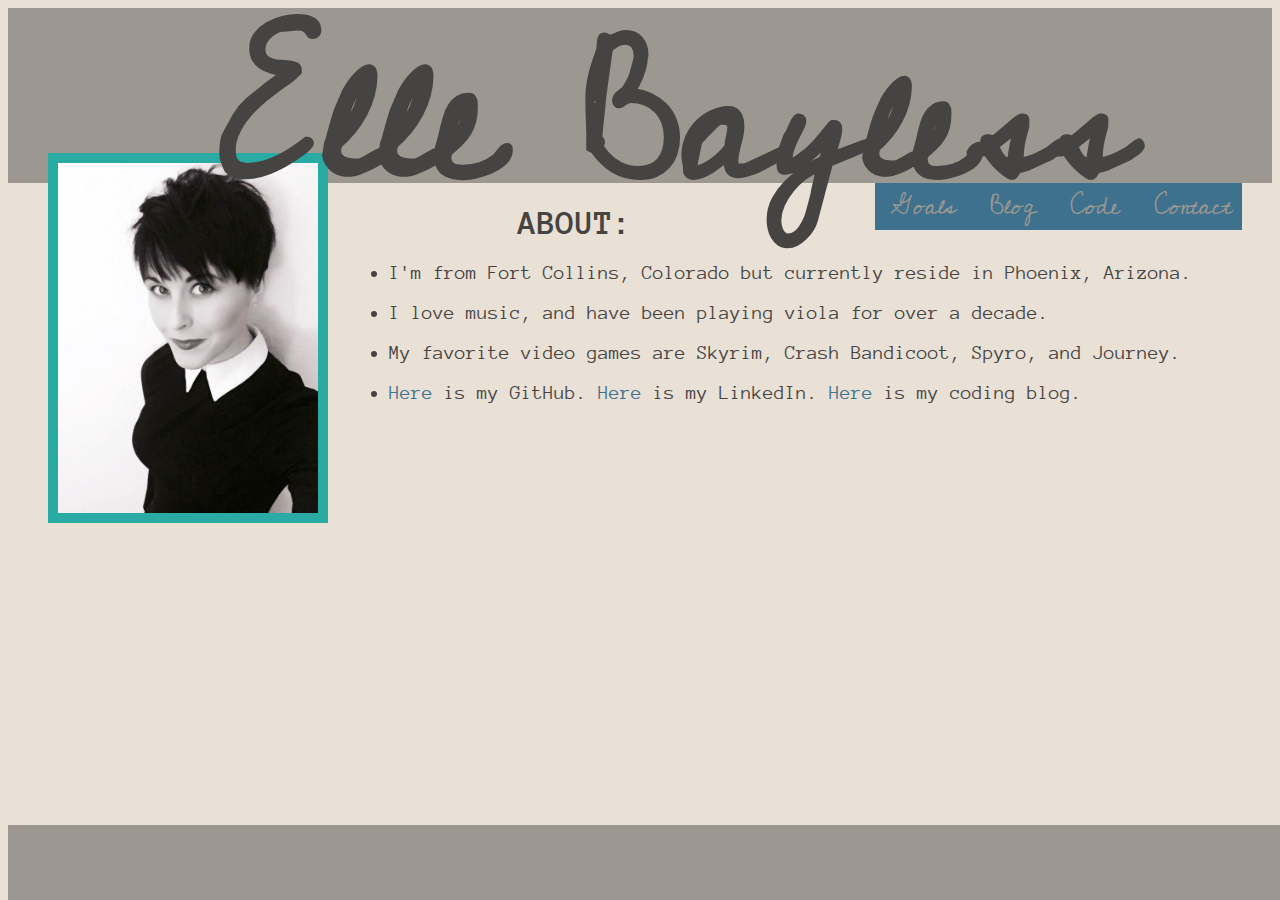
<file: index.html>
<!DOCTYPE html>
<html>
	<head>
		<link href='https://fonts.googleapis.com/css?family=Anonymous+Pro' rel='stylesheet' type='text/css'>
		<link href='https://fonts.googleapis.com/css?family=Cedarville+Cursive' rel='stylesheet' type='text/css'>
		<link type="text/css" rel="stylesheet" href="Styles.css"/>
		<title>Elle Bayless</title>
	</head>
	<body>
			<div class= "header">
					<h1><span id= "name">Elle</span> Bayless</h1>
					<div class= "buttonWrapper">
						<a href="hello.html"><div class="Button">Goals</div></a>
						<a href="https://ellebaylessdotcom.wordpress.com/"><div class="Button">Blog</div></a>
						<a href="https://github.com/ellebayless"><div class="Button">Code</div></a>
						<a href="contact.html"><div class="Button">Contact</div></a>
					</div>
			</div>
			<div class= "headshot">
				<img src="elleHeadshot1.jpg"/>
			</div>
			<h2>ABOUT:</h2>
			<div class= "bullets">
				<ul>
					<li>I'm from Fort Collins, Colorado but currently reside in Phoenix, Arizona.</li>
					<li>I love music, and have been playing viola for over a decade.</li>
					<li>My favorite video games are Skyrim, Crash Bandicoot, Spyro, and Journey.</li>
					<li>
						<a href="https://github.com/ellebayless">Here</a> is my GitHub.
						<a href="https://www.linkedin.com/in/elle-bayless-16b81190">Here</a> is my LinkedIn.
						<a href="https://ellebaylessdotcom.wordpress.com/"> Here</a> is my coding blog.
					</li>
				</ul>
			</div>
			<div class= "footer"></div>
	</body>
</html>
</file>
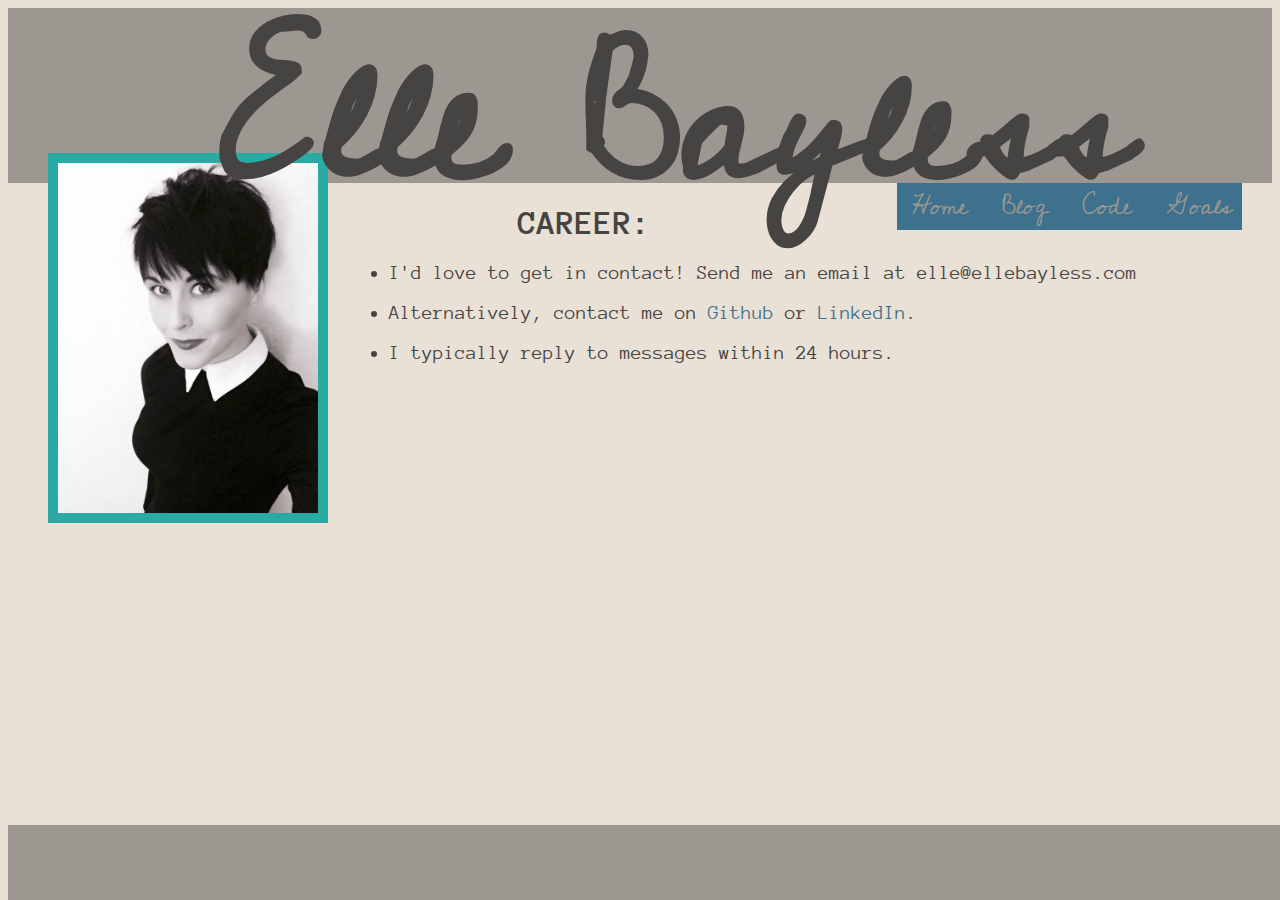
<file: contact.html>
<!DOCTYPE html>
<html>
  <head>
    <link href='https://fonts.googleapis.com/css?family=Anonymous+Pro' rel='stylesheet' type='text/css'>
		<link href='https://fonts.googleapis.com/css?family=Cedarville+Cursive' rel='stylesheet' type='text/css'>
		<link type="text/css" rel="stylesheet" href="Styles.css"/>
		<title>Elle Bayless</title>
    <meta charset="utf-8">
  </head>
  <body>
			<div class= "header">
					<h1><span id= "name">Elle</span> Bayless</h1>
					<div class= "buttonWrapper">
						<a href="index.html"><div class="Button">Home</div></a>
            <a href="https://ellebaylessdotcom.wordpress.com/"><div class="Button">Blog</div></a>
						<a href="https://github.com/ellebayless"><div class="Button">Code</div></a>
						<a href="hello.html"><div class="Button">Goals</div></a>
					</div>
			</div>
			<div class= "headshot">
				<img src="elleHeadshot1.jpg"/>
			</div>
			<h2>CAREER:</h2>
			<div class= "bullets">
				<ul>
          <li>I'd love to get in contact! Send me an email at elle@ellebayless.com</li>
          <li>Alternatively, contact me on <a href="https://github.com/ellebayless">Github</a> or <a href="https://www.linkedin.com/in/elle-bayless-16b81190">LinkedIn</a>.</li>
          <li>I typically reply to messages within 24 hours.</li>
				</ul>
			</div>
			<div class= "footer"></div>
	</body>
</html>
</file>
<file: Styles.css>
body {
  font-family: Anonymous Pro, Courier;
  font-size: 1em;
  background-color: #e9e0d6;
}
h1 {
  font-family: Cedarville Cursive, Courier;
  color: #464442;
  text-align: center;
  font-size: 175px;
  margin: 0 auto;
}
#name {
  font-size: 195px;
}
.header {
  height: 175px;
  width: 100%;
  background-color: #9d9791;
  text-align: center;
}
.header h1 {
  color: #464442;
  display: block;
  position: absolute;
  left: 17%;
  margin-top: -75px;
  z-index:1;
}
.Button {
  display: inline-block;
  font-family: Cedarville Cursive, Courier;
  color: #9d9791;
  text-align: center;
  font-size: 25px;
  padding-left: 15px;
  padding-right: 10px;
}
.buttonWrapper {
  margin-top: 175px;
  margin-right: 30px;
  float:right;
  background-color: #3d718d;

}
.headshot {
  height: 350px;
  width: 260px;
  border: 10px solid #29aba4;
  float: left;
  margin-top: -30px;
  margin-left: 40px;
}
.headshot img {
  width: 100%;
  height: inherit;
  overflow: hidden;
  border-color: #29aba4;
}
h2 {
  font-family: Anonymous Pro, Courier;
  color: #464442;
  text-align: left;
  font-size: 35px;
  margin: 0 auto;
  position: relative;
  margin-top: 30px;
  margin-left: 510px;
  line-height: 20px;
}
.bullets {
  font-family: Anonymous Pro, Courier;
  color: #464442;
  font-size: 20px;
  margin: 0 auto;
  float: right;
  width: 73%;
}
.bullets ul li {
  line-height: 40px;
}
a {
  text-decoration: none;
  color: #3d718d;
}
a:hover {
    color: #29aba4;
}
.footer {
  height: 75px;
  width: 100%;
  background-color: #9d9791;
  position: absolute;
  bottom: 0px;
  margin: 0 auto;
}
/*fawn= #e9e0d6*/
/*light grey= #9d9791*/
/*dark grey= #464442*/
/*blue= #3d718d*/
/*teal = #29aba4*/
</file>
